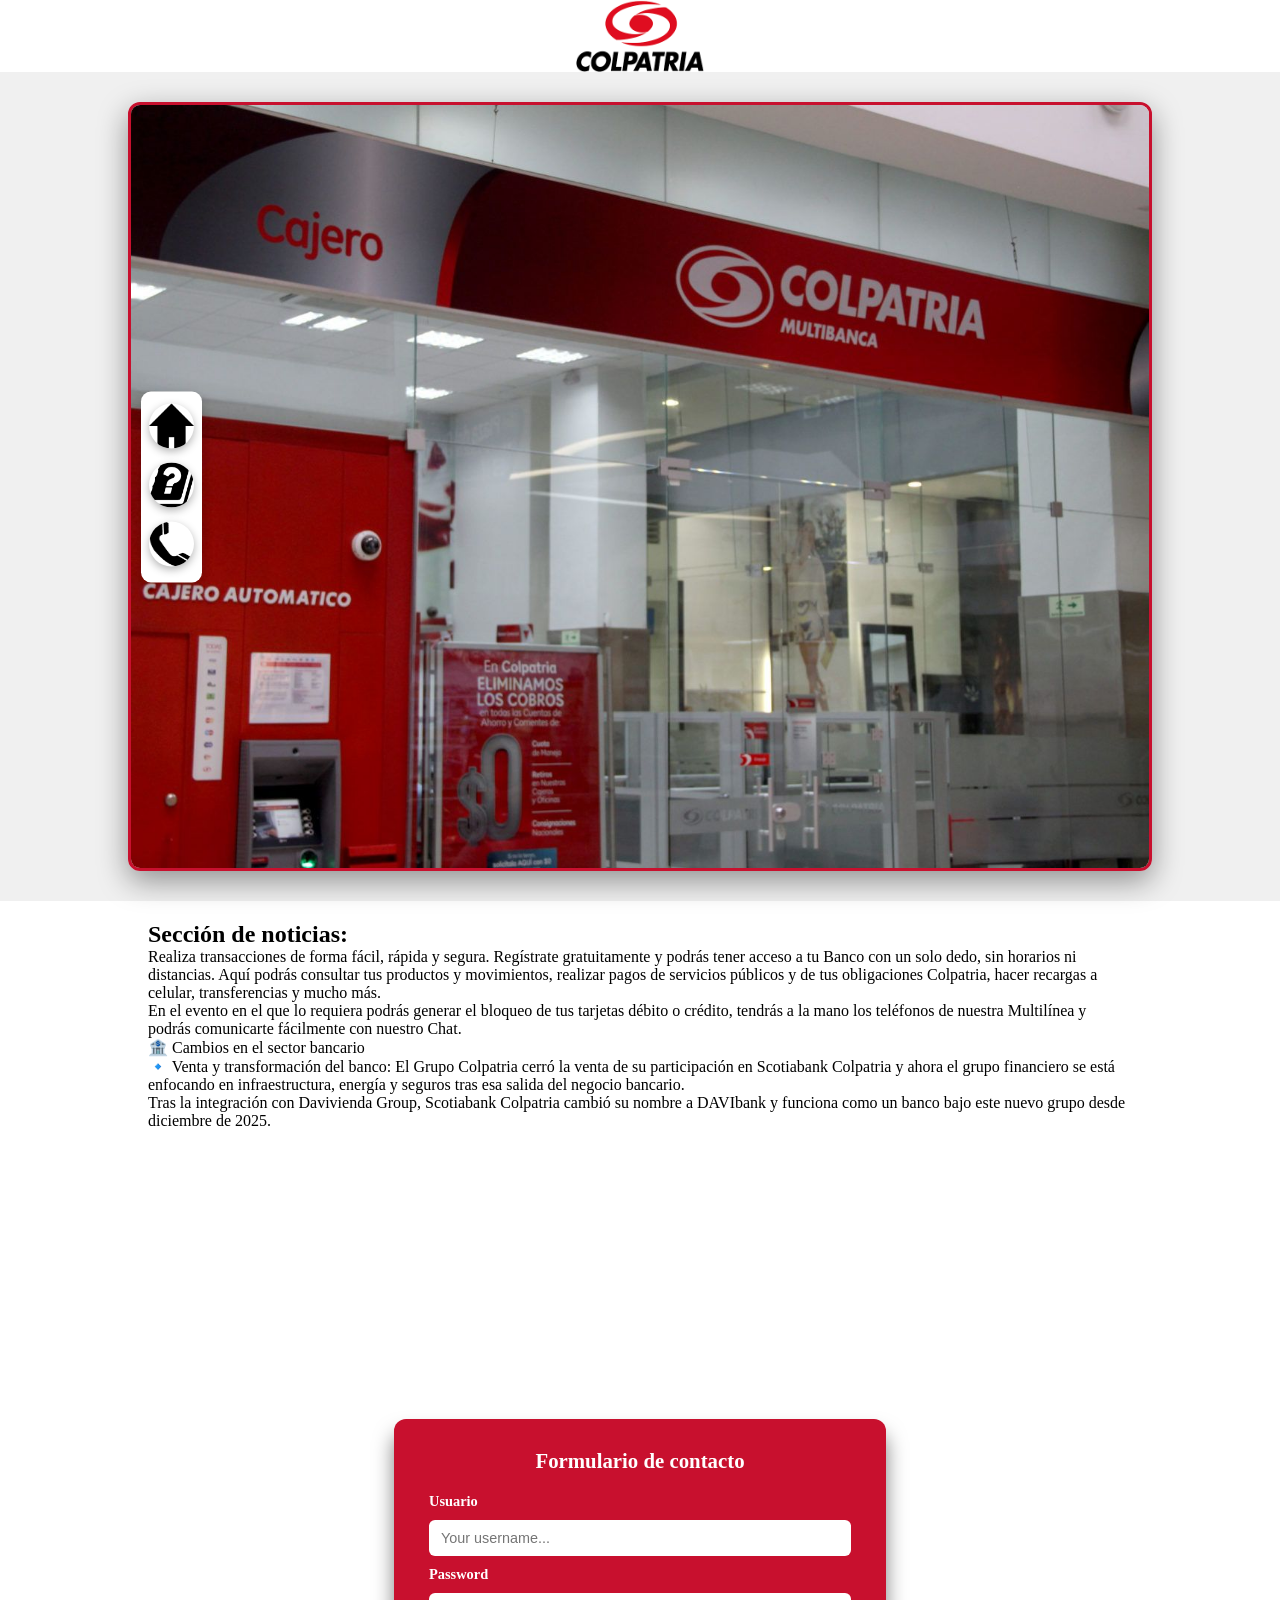
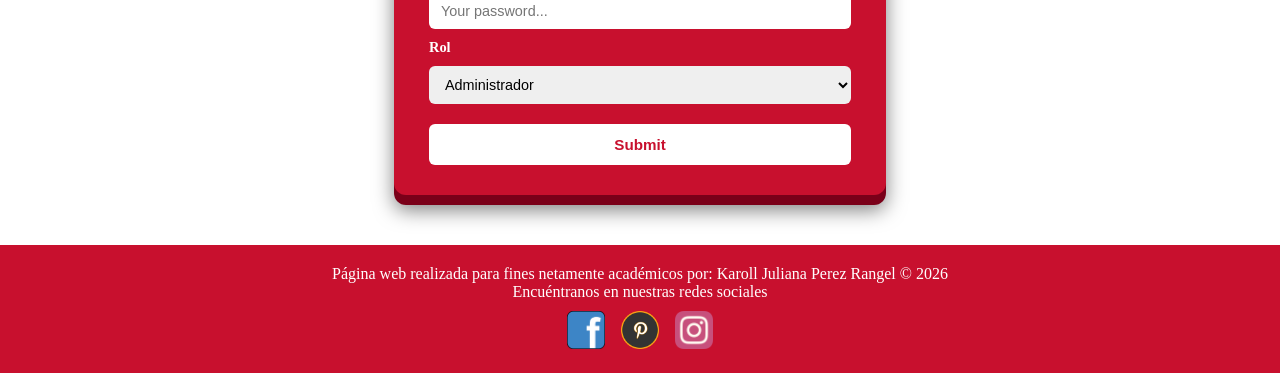
<file: index.html>
<!DOCTYPE html>
<html lang="es">
<head>
    <meta charset="UTF-8">
    <meta name="viewport" content="width=device-width, initial-scale=1.0">
    <title>COLPATRIA - KP</title>
    <link rel="stylesheet" href="style.css">
</head>
<body>

    <header>
        <div class="logo_area">
            <img src="img/img_colpatria.png" alt="">
        </div>
    </header>

    <div class="contenedor-imagen">
        <nav class="nav-lateral">
            <a href="#" title="Inicio"><img src="img/inicio.png" alt="Inicio"></a>
            <a href="view/servicios.html" title="Servicios"><img src="img/servicios.png" alt="Servicios"></a>
            <a href="view/contactos.html" title="Contacto"><img src="img/contacto.png" alt="Contacto"></a>
        </nav>
        <img src="img/img_colpatria_inicio.png" alt="Colpatria">
    </div>

    <div class="container">

        <main>

            <div>
                <h2>Sección de noticias:</h2>

                <p>Realiza transacciones de forma fácil, rápida y segura. Regístrate gratuitamente y podrás tener acceso a tu Banco con un solo dedo, sin horarios ni distancias. Aquí podrás consultar tus productos y movimientos, realizar pagos de servicios públicos y de tus obligaciones Colpatria, hacer recargas a celular, transferencias y mucho más.</p>

                <p>En el evento en el que lo requiera podrás generar el bloqueo de tus tarjetas débito o crédito, tendrás a la mano los teléfonos de nuestra Multilínea y podrás comunicarte fácilmente con nuestro Chat.</p>

                <p>🏦 Cambios en el sector bancario</p>

                <p>🔹 Venta y transformación del banco: El Grupo Colpatria cerró la venta de su participación en Scotiabank Colpatria y ahora el grupo financiero se está enfocando en infraestructura, energía y seguros tras esa salida del negocio bancario.</p>

                <p>Tras la integración con Davivienda Group, Scotiabank Colpatria cambió su nombre a DAVIbank y funciona como un banco bajo este nuevo grupo desde diciembre de 2025.</p>
            </div>

            <!-- MAPA + VIDEO lado a lado -->
            <div style="display: flex; gap: 20px; margin-bottom: 35px;">

                <div style="flex: 1;">
                    <iframe
                        width="100%"
                        height="250"
                        src="https://www.youtube.com/embed/ScMzIvxBSi4"
                        title="Video Colpatria"
                        frameborder="0"
                        allow="accelerometer; autoplay; clipboard-write; encrypted-media; gyroscope; picture-in-picture"
                        allowfullscreen>
                    </iframe>
                </div>

                <div style="flex: 1;">
                    <iframe
                        src="https://www.google.com/maps/embed?pb=!1m18!1m12!1m3!1d3976.6929734849897!2d-74.07027698524834!3d4.659549243498!2m3!1f0!2f0!3f0!3m2!1i1024!2i768!4f13.1!3m3!1m2!1s0x8e3f9a1d96e4bfa9%3A0x4f7b9a1e4f4e5c3!2sTorre%20Colpatria%2C%20Bogot%C3%A1!5e0!3m2!1ses!2sco!4v1710000000000!5m2!1ses!2sco"
                        width="100%"
                        height="250"
                        style="border:0;"
                        allowfullscreen=""
                        loading="lazy"
                        referrerpolicy="no-referrer-when-downgrade"
                        title="Ubicación Colpatria Bogotá">
                    </iframe>
                </div>

            </div>

        </main>

        <section class="formulario-contacto">
            <h2>Formulario de contacto</h2>

            <label for="usuario">Usuario</label>
            <input type="text" id="usuario" name="usuario" placeholder="Your username...">

            <label for="password">Password</label>
            <input type="password" id="password" name="password" placeholder="Your password...">

            <label for="rol">Rol</label>
            <select id="rol" name="rol">
                <option value="administrador">Administrador</option>
                <option value="usuario">Usuario</option>
                <option value="editor">Editor</option>
            </select>

            <button class="btn-submit" type="button">Submit</button>
        </section>

    </div> <!-- cierra container -->

    <footer>
        <p>Página web realizada para fines netamente académicos por: Karoll Juliana Perez Rangel &copy; 2026</p>
        <p>Encuéntranos en nuestras redes sociales</p>
        <div class="redes-sociales">
            <a href="https://www.facebook.com/colpatria" target="_blank" title="Facebook">
                <img src="img/img_face.png" alt="Facebook">
            </a>
            <a href="https://www.pinterest.com" target="_blank" title="Pinterest">
                <img src="img/img_pinteres.png" alt="Pinterest">
            </a>
            <a href="https://www.instagram.com/colpatria" target="_blank" title="Instagram">
                <img src="img/img_ig.png" alt="Instagram">
            </a>
        </div>
    </footer>

</body>
</html>
</file>
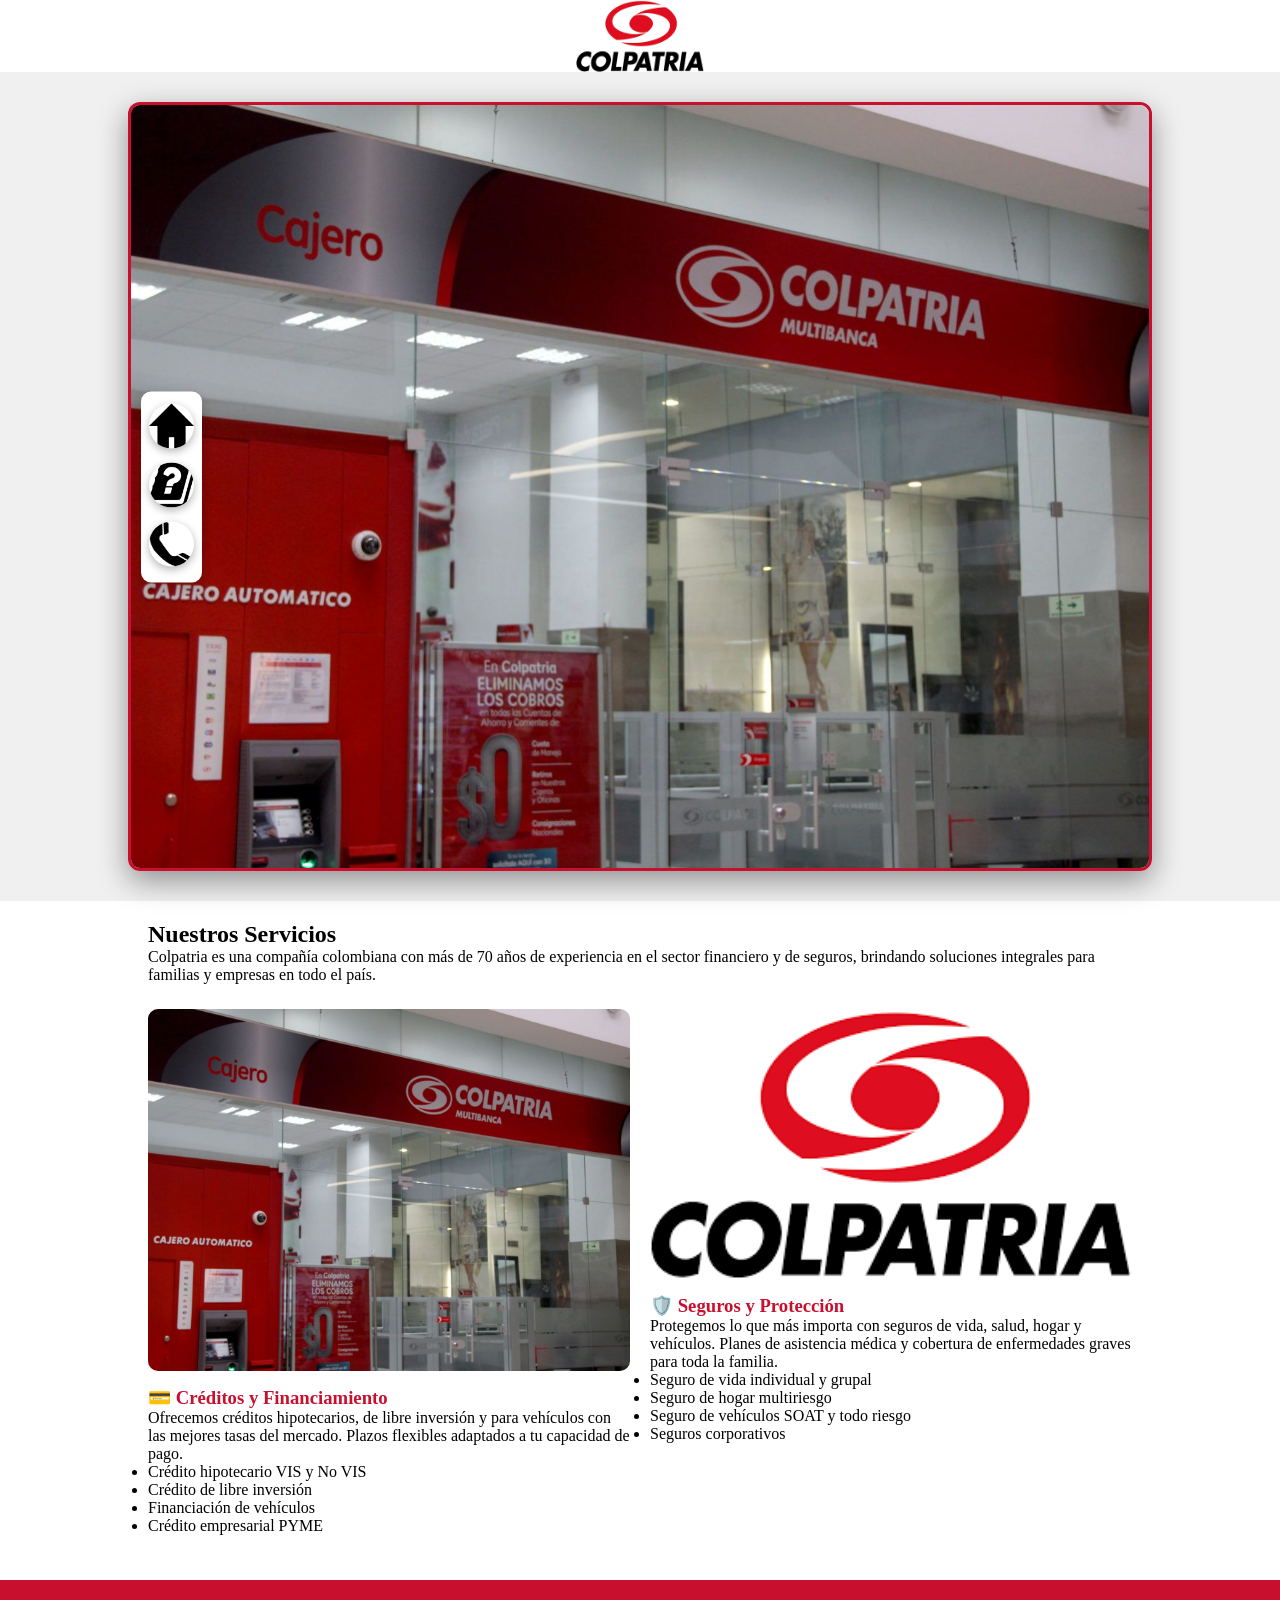
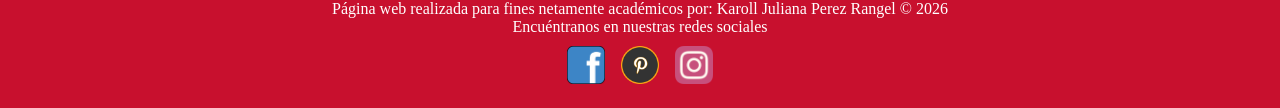
<file: view/servicios.html>
<!DOCTYPE html>
<html lang="es">
<head>
    <meta charset="UTF-8">
    <meta name="viewport" content="width=device-width, initial-scale=1.0">
    <title>COLPATRIA - Servicios</title>
    <link rel="stylesheet" href="../style.css">
</head>
<body>

    <header>
        <div class="logo_area">
            <img src="../img/img_colpatria.png" alt="">
        </div>
    </header>

    <div class="contenedor-imagen">
        <nav class="nav-lateral">
            <a href="../index.html" title="Inicio"><img src="../img/inicio.png" alt="Inicio"></a>
            <a href="#" title="Servicios"><img src="../img/servicios.png" alt="Servicios"></a>
            <a href="contactos.html" title="Contacto"><img src="../img/contacto.png" alt="Contacto"></a>
        </nav>
        <img src="../img/img_colpatria_inicio.png" alt="Colpatria">
    </div>

    <div class="container">

        <h2>Nuestros Servicios</h2>
        <p>Colpatria es una compañía colombiana con más de 70 años de experiencia en el sector financiero y de seguros, brindando soluciones integrales para familias y empresas en todo el país.</p>

        <div style="display: flex; gap: 20px; margin: 25px 0;">

            <div style="flex: 1;">
                <img src="../img/img_colpatria_inicio.png" alt="Créditos Colpatria" style="width: 100%; border-radius: 10px;">
                <h3 style="color: #c8102e; margin-top: 12px;">💳 Créditos y Financiamiento</h3>
                <p>Ofrecemos créditos hipotecarios, de libre inversión y para vehículos con las mejores tasas del mercado. Plazos flexibles adaptados a tu capacidad de pago.</p>
                <ul>
                    <li>Crédito hipotecario VIS y No VIS</li>
                    <li>Crédito de libre inversión</li>
                    <li>Financiación de vehículos</li>
                    <li>Crédito empresarial PYME</li>
                </ul>
            </div>

            <div style="flex: 1;">
                <img src="../img/img_colpatria.png" alt="Seguros Colpatria" style="width: 100%; border-radius: 10px;">
                <h3 style="color: #c8102e; margin-top: 12px;">🛡️ Seguros y Protección</h3>
                <p>Protegemos lo que más importa con seguros de vida, salud, hogar y vehículos. Planes de asistencia médica y cobertura de enfermedades graves para toda la familia.</p>
                <ul>
                    <li>Seguro de vida individual y grupal</li>
                    <li>Seguro de hogar multiriesgo</li>
                    <li>Seguro de vehículos SOAT y todo riesgo</li>
                    <li>Seguros corporativos</li>
                </ul>
            </div>

        </div>

    </div>

    <footer>
        <p>Página web realizada para fines netamente académicos por: Karoll Juliana Perez Rangel &copy; 2026</p>
        <p>Encuéntranos en nuestras redes sociales</p>
        <div class="redes-sociales">
            <a href="https://www.facebook.com/colpatria" target="_blank"><img src="../img/img_face.png" alt="Facebook"></a>
            <a href="https://www.pinterest.com" target="_blank"><img src="../img/img_pinteres.png" alt="Pinterest"></a>
            <a href="https://www.instagram.com/colpatria" target="_blank"><img src="../img/img_ig.png" alt="Instagram"></a>
        </div>
    </footer>

</body>
</html>
</file>
<file: style.css>
/* ===========================
   RESET
   =========================== */
* {
    margin: 0;
    padding: 0;
    box-sizing: border-box;
}

/* ===========================
   CONTAINER
   =========================== */
.container {
    max-width: 80%;
    margin: 0 auto;
    padding: 20px;
}

/* ===========================
   HEADER
   =========================== */
.logo_area {
    display: flex;
    justify-content: center;
}

.logo_area img {
    width: 10%;
}

/* ===========================
   IMAGEN PRINCIPAL
   =========================== */
.contenedor-imagen {
    position: relative;
    display: flex;
    justify-content: center;
    padding: 30px 0;
    background-color: #f0f0f0;
}

.contenedor-imagen img:not(.nav-lateral img) {
    width: 80%;
    border-radius: 12px;
    border: 3px solid #c8102e;
    box-shadow: 0px 10px 30px rgba(0, 0, 0, 0.4);
    transition: transform 0.3s;
}

/* ===========================
   NAV LATERAL
   =========================== */
.nav-lateral {
    position: absolute;
    left: 11%;
    top: 50%;
    transform: translateY(-50%);
    display: flex;
    flex-direction: column;
    gap: 10px;
    z-index: 10;
    background-color: white;
    padding: 12px 8px;
    border-radius: 10px;
    box-shadow: 0 4px 12px rgba(0, 0, 0, 0.2);
}

.nav-lateral img {
    width: 45px;
    height: 45px;
    border-radius: 50%;
    box-shadow: 0 3px 8px rgba(0,0,0,0.3);
    transition: transform 0.2s;
}

.nav-lateral img:hover {
    transform: scale(1.15);
}

/* ===========================
   FORMULARIO
   =========================== */
.formulario-contacto {
    background-color: #c8102e;
    width: 50%;
    margin: 30px auto;
    padding: 30px 35px;
    border-radius: 12px;
    display: flex;
    flex-direction: column;
    gap: 10px;
    box-shadow: 0px 10px 0px #7a0019,
                0px 15px 20px rgba(0, 0, 0, 0.5);
}

.formulario-contacto h2 {
    color: white;
    text-align: center;
    margin-bottom: 10px;
    font-size: 1.3rem;
}

.formulario-contacto label {
    color: white;
    font-size: 0.9rem;
    font-weight: bold;
}

.formulario-contacto input,
.formulario-contacto select {
    padding: 10px 12px;
    border: none;
    border-radius: 6px;
    font-size: 0.9rem;
    outline: none;
}

.btn-submit {
    margin-top: 10px;
    padding: 12px;
    background-color: white;
    color: #c8102e;
    font-weight: bold;
    border: none;
    border-radius: 6px;
    cursor: pointer;
    font-size: 0.95rem;
    transition: background-color 0.3s;
}

.btn-submit:hover {
    background-color: #f0f0f0;
}

/* ===========================
   FOOTER
   =========================== */
footer {
    background-color: #c8102e;
    padding: 20px;
    color: white;
    text-align: center;
}

.redes-sociales {
    display: flex;
    justify-content: center;
    gap: 16px;
    margin-top: 10px;
}

.redes-sociales img {
    width: 38px;
    height: 38px;
}

.redes-sociales a:hover img {
    opacity: 0.75;
}
</file>
